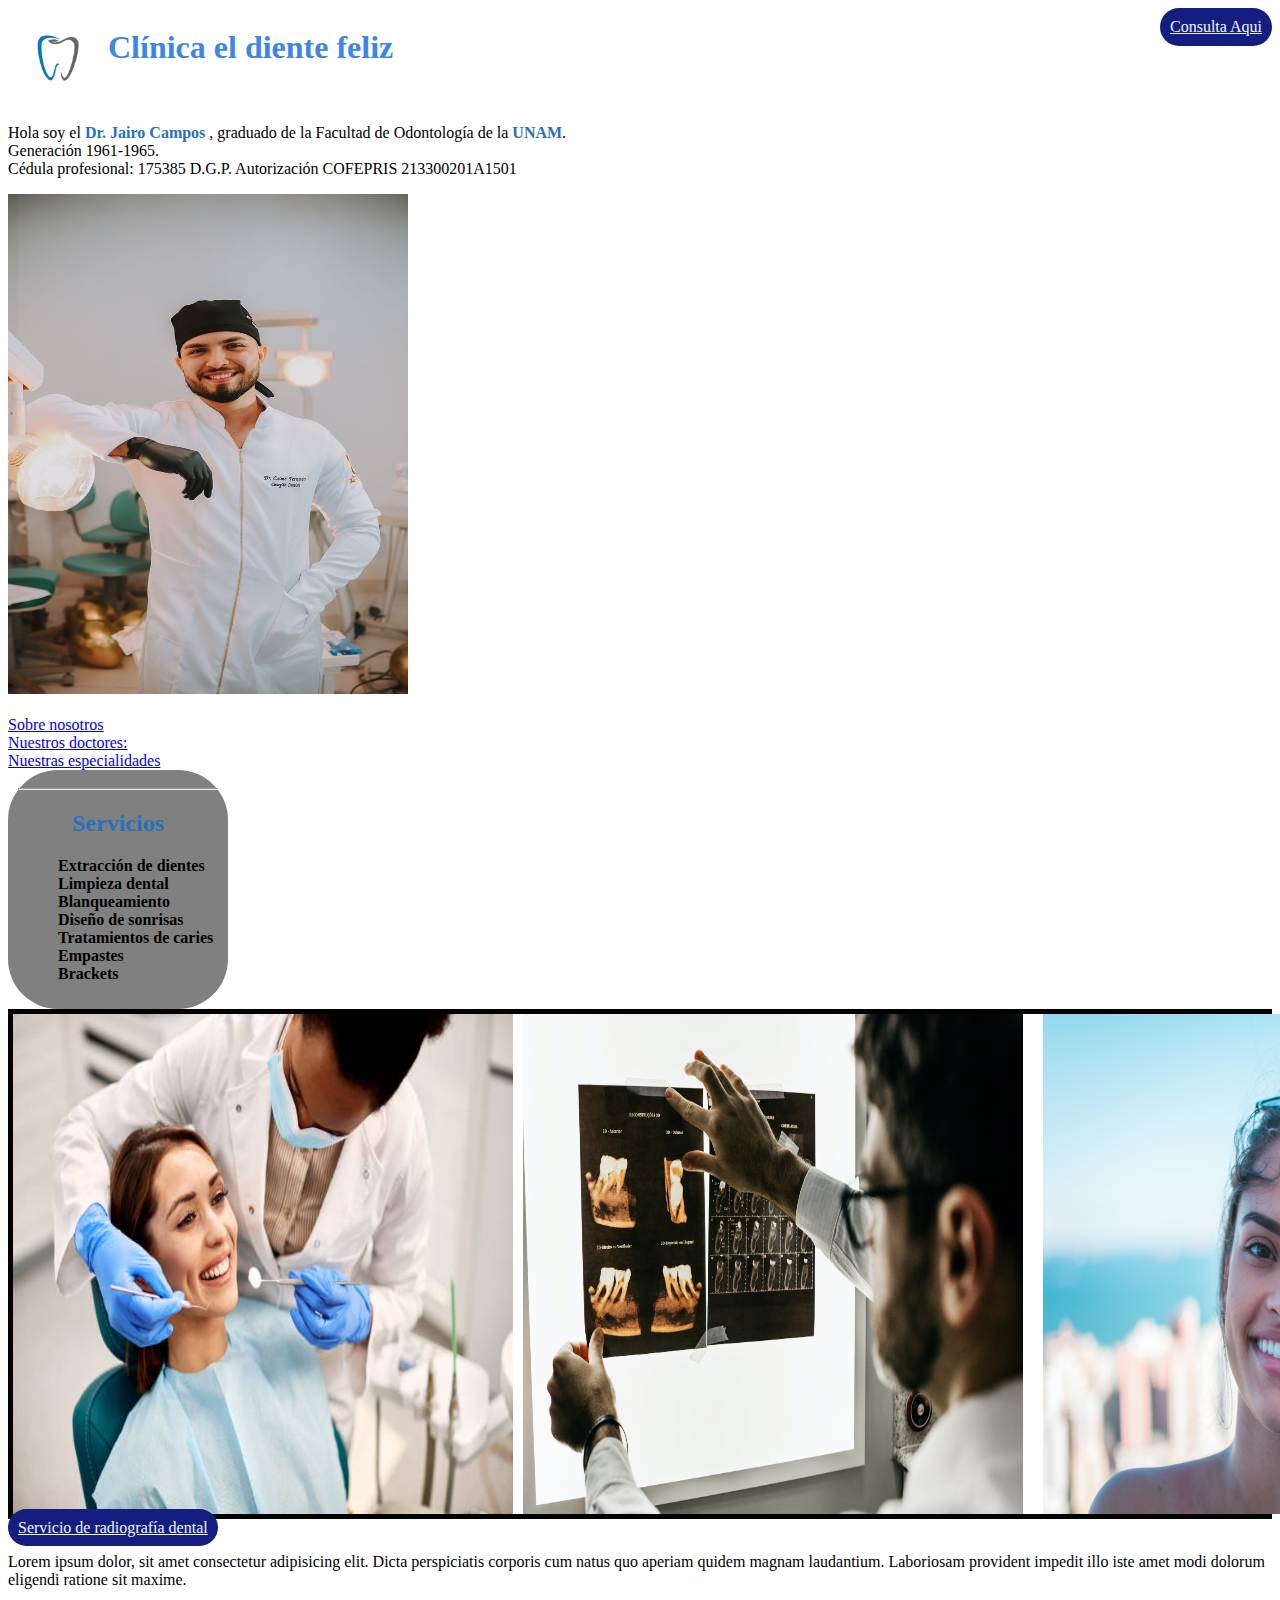
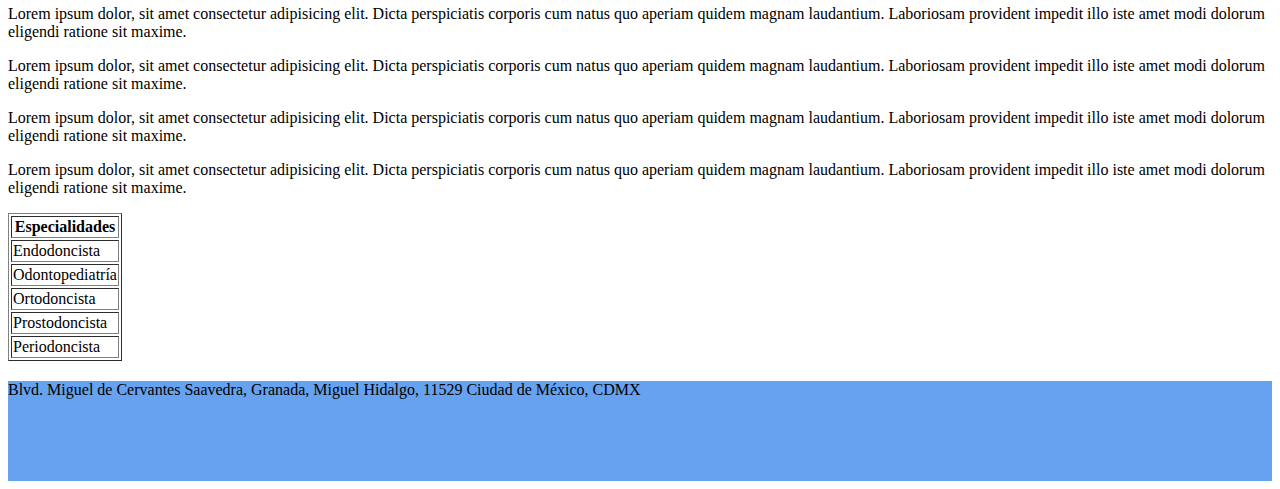
<file: index.html>
<!DOCTYPE html>
<html lang="en">
<head>
  <meta charset="UTF-8">
  <meta name="viewport" content="width=device-width, initial-scale=1.0">
  <link rel="stylesheet" href="./assets/style/style.css">
  <title class="borde">Clínica el diente feliz</title>
  <a class="link-colab consulta" href="./Registro de consulta.html">Consulta Aqui</a>
</head>
<body>
  <header>
    <img src="./assets/imagenes/logo.png" alt="" width="100px" height="100px">
    <h1 id="Clinica">Clínica el diente feliz</h1>
  </header>
  <div id="presentacion">
    <p>    
      Hola soy el <strong class="Color-azul">Dr. Jairo Campos</strong> , graduado de la Facultad de Odontología de la <strong class="Color-azul">UNAM</strong>. <br>
      Generación 1961-1965. <br>
      Cédula profesional: 175385 D.G.P. Autorización COFEPRIS 213300201A1501 <br>
    </p>
    <img src="./assets/imagenes/Ensaio Externo - Odontologia - Iespes - Clinica Iespes _ Odontologia, Dentistas, Fotos de formatura.jpg" alt="" height="500px" width="400px">
  </div>
  <br>
  <div>
    <a href="#sobre nosotros">Sobre nosotros</a>
    <br>
    <a href="/Doctores.html">Nuestros doctores:</a>
    <br>
    <a href="#Especialidades">Nuestras especialidades</a>
  </div>
  <div id="Servicios">
    <hr>
    <h2 class="Color-azul borde titulo">Servicios</h2>
    <ul>
      <li>Extracción de dientes</li>
      <li>Limpieza dental</li>
      <li>Blanqueamiento</li>
      <li>Diseño de sonrisas</li>
      <li>Tratamientos de caries</li>
      <li>Empastes</li>
      <li>Brackets</li>
    </ul>
  </div>
  <div class="contenedor">
    <img src="./assets/imagenes/Image20230822115403.png" width="500px" height="500px">
    <img src="./assets/imagenes/Image20230822115144.jpg" width="500px" height="500px">
    <br>
    <img src="./assets/imagenes/Image20230822115150.jpg" width="500px" height="500px">
  </div>
  <a class="link-colab" href="https://drd3d.com/" target="_blank">Servicio de radiografía dental</a>
  <br>
  <div>
    <a name="sobre nosotros"></a>
    <p>Lorem ipsum dolor, sit amet consectetur adipisicing elit. Dicta perspiciatis corporis cum natus quo aperiam quidem magnam laudantium. Laboriosam provident impedit illo iste amet modi dolorum eligendi ratione sit maxime.</p>
    <p>Lorem ipsum dolor, sit amet consectetur adipisicing elit. Dicta perspiciatis corporis cum natus quo aperiam quidem magnam laudantium. Laboriosam provident impedit illo iste amet modi dolorum eligendi ratione sit maxime.</p>
    <p>Lorem ipsum dolor, sit amet consectetur adipisicing elit. Dicta perspiciatis corporis cum natus quo aperiam quidem magnam laudantium. Laboriosam provident impedit illo iste amet modi dolorum eligendi ratione sit maxime.</p>
    <p>Lorem ipsum dolor, sit amet consectetur adipisicing elit. Dicta perspiciatis corporis cum natus quo aperiam quidem magnam laudantium. Laboriosam provident impedit illo iste amet modi dolorum eligendi ratione sit maxime.</p>
    <p>Lorem ipsum dolor, sit amet consectetur adipisicing elit. Dicta perspiciatis corporis cum natus quo aperiam quidem magnam laudantium. Laboriosam provident impedit illo iste amet modi dolorum eligendi ratione sit maxime.</p>
  </div>
  <div>
  <a name="Especialidades"></a>
    <table border="1" >
      <tr>
        <th>Especialidades</th>
      </tr>
      <tr>
        <td>Endodoncista</td>
      </tr>
      <tr>
        <td>Odontopediatría</td>
      </tr>
      <tr>
        <td>Ortodoncista</td>
      </tr>
      <tr>
        <td>Prostodoncista</td>
      </tr>
      <tr>
        <td>Periodoncista</td>
      </tr>
    </table>
  </div>
  <footer>
    Blvd. Miguel de Cervantes Saavedra, Granada, Miguel Hidalgo, 11529 Ciudad de México, CDMX
  </footer>
  
</body>
</html>
</file>
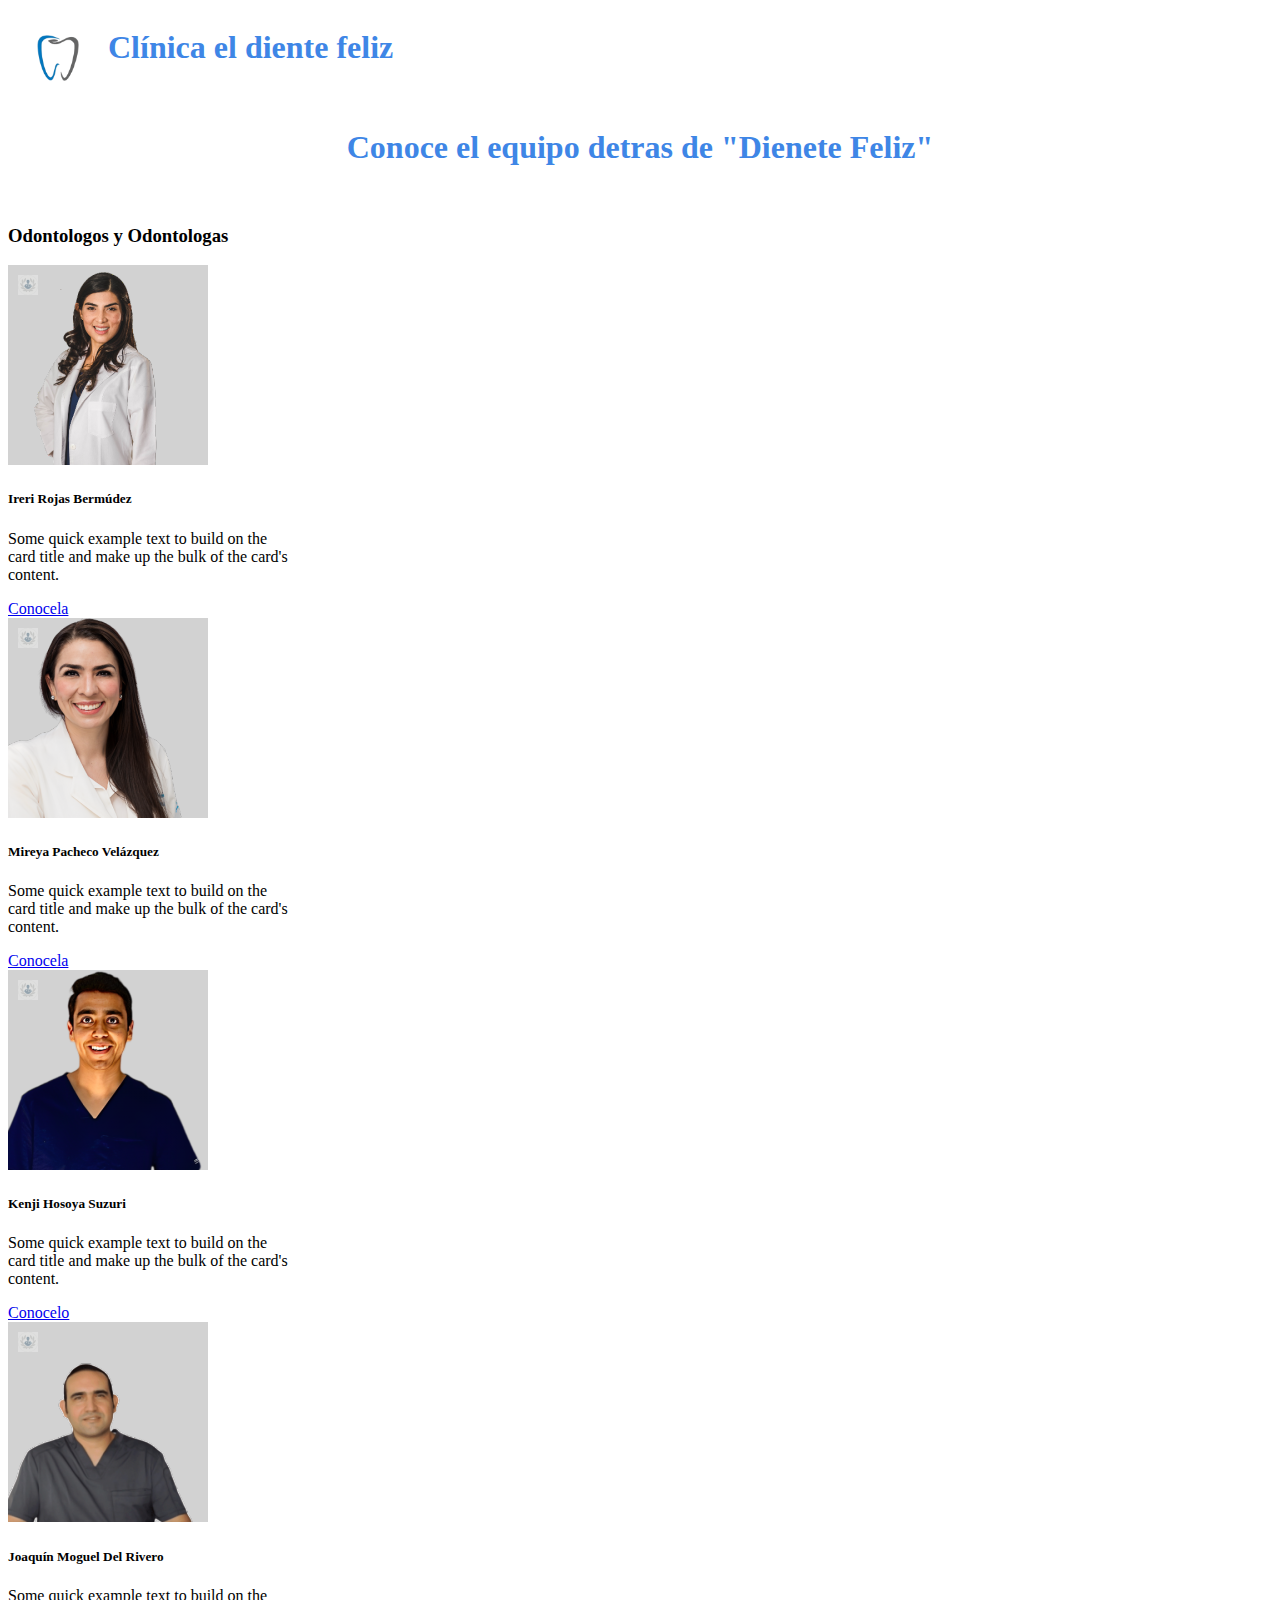
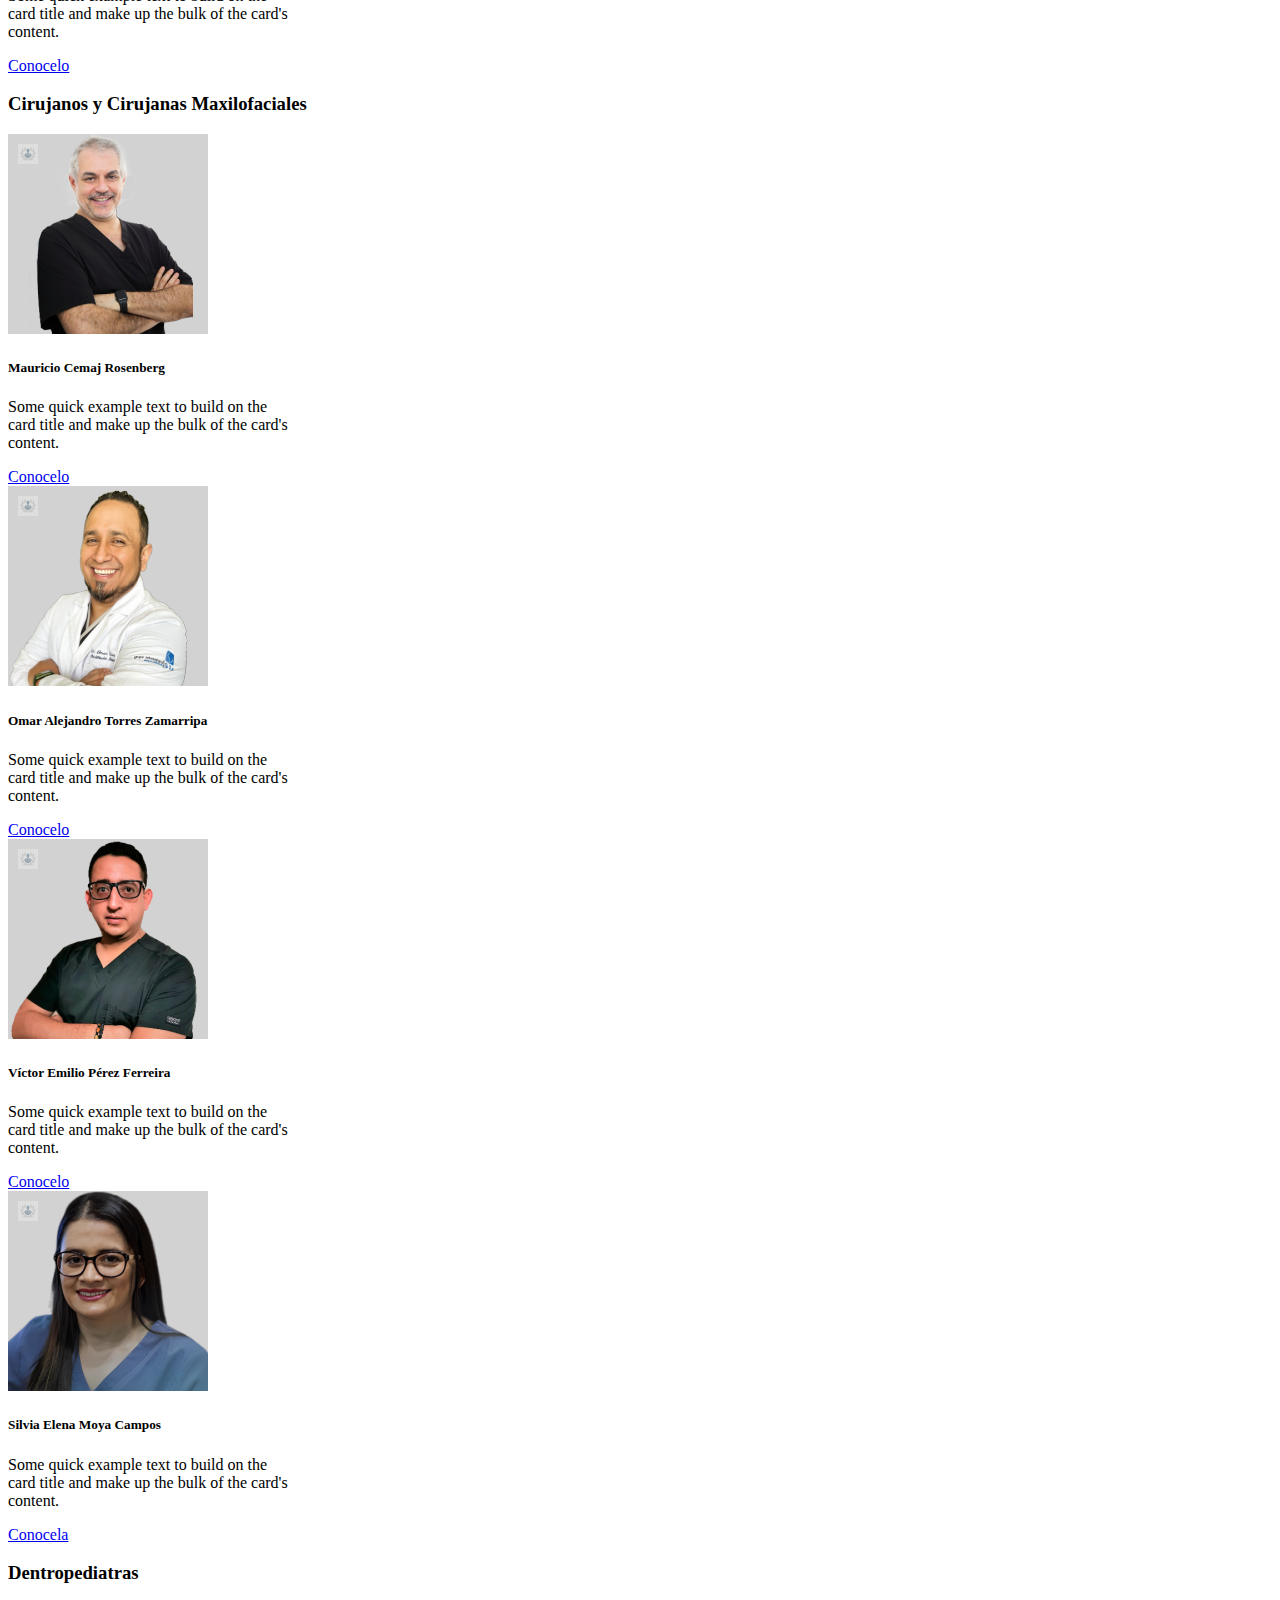
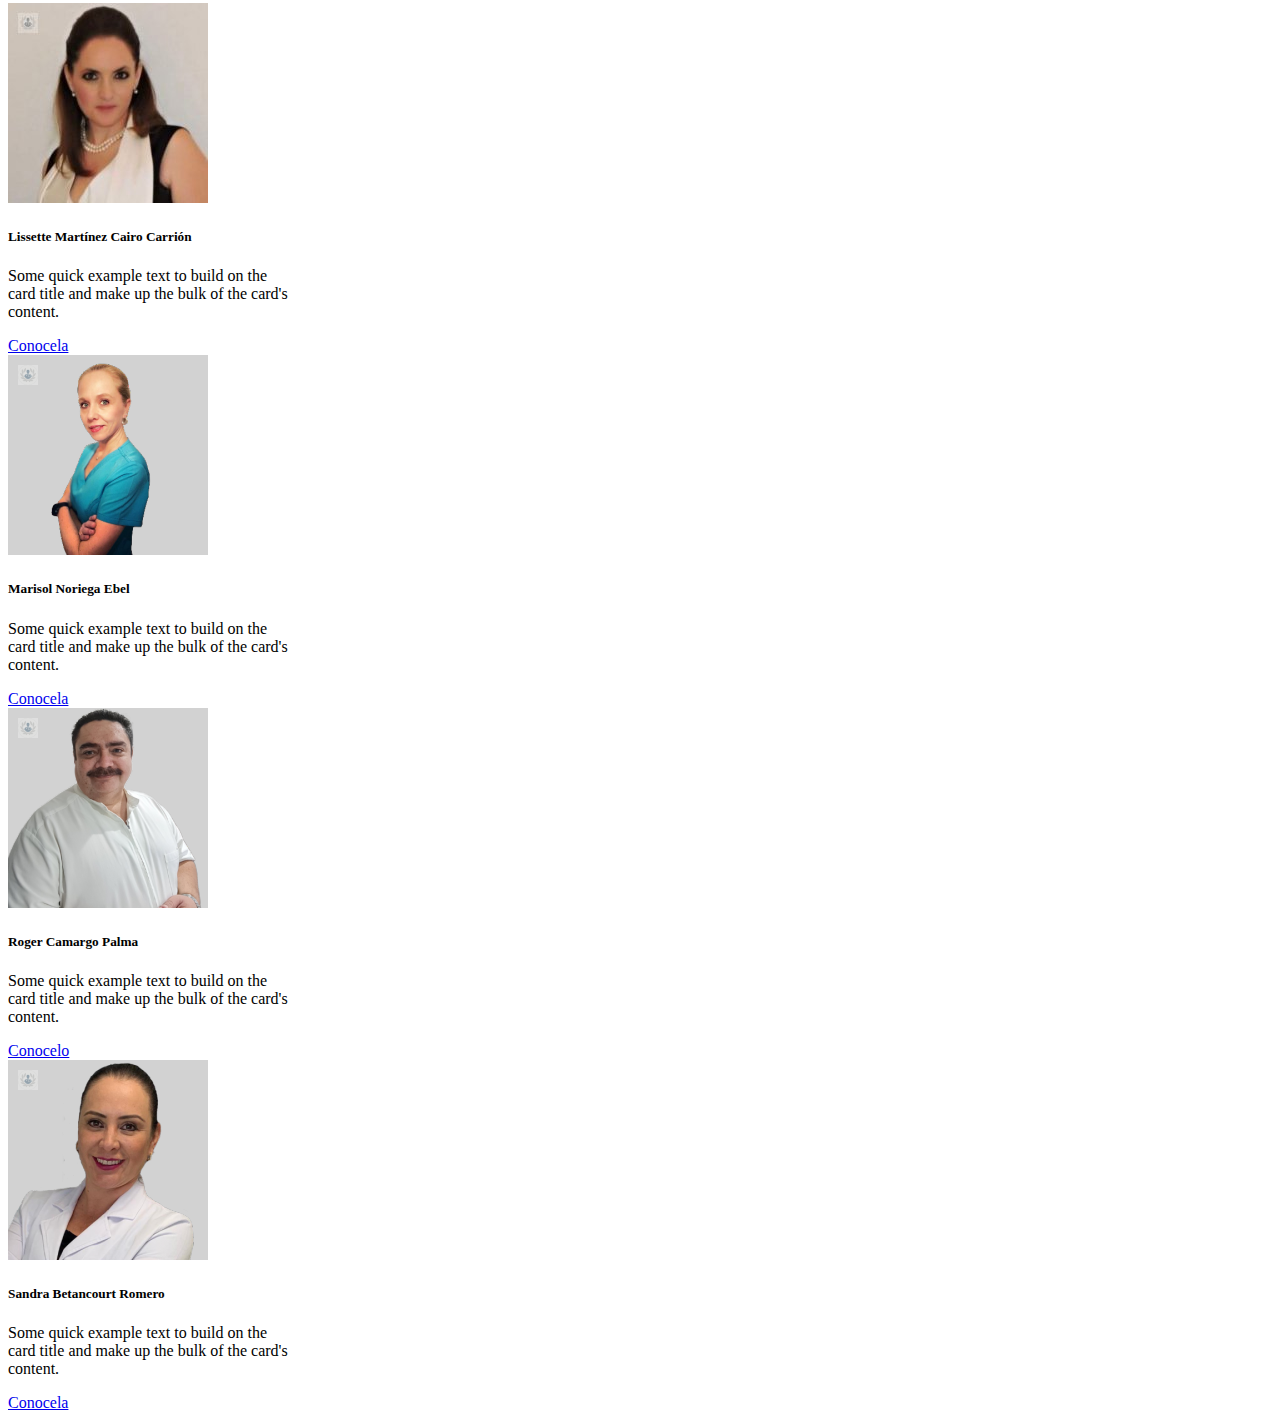
<file: Doctores.html>
<!DOCTYPE html>
<html lang="en">
<head>
    <meta charset="utf-8">
    <meta name="viewport" content="width=device-width, initial-scale=1">
    <link rel="stylesheet" href="./assets/style/style.css">
    <title class="borde">Clínica el diente feliz</title>
    <link href="https://cdn.jsdelivr.net/npm/bootstrap@5.3.1/dist/css/bootstrap.min.css" rel="stylesheet" integrity="sha384-4bw+/aepP/YC94hEpVNVgiZdgIC5+VKNBQNGCHeKRQN+PtmoHDEXuppvnDJzQIu9" crossorigin="anonymous">
</head>
<body>
  <header>
    <img src="./assets/imagenes/logo.png" alt="" width="100px" height="100px">
    <h1 id="Clinica">Clínica el diente feliz</h1>
  </header>
  
    <div id="Clinica" class="conoce"><h1> Conoce el equipo detras de "Dienete Feliz" </h1></div>
<br>

    <!-- 1er Definimos un contenedor "padre" utilizando la clase "container" que nos da Boostrap--> 

    <div class="container">
        <h3>Odontologos y Odontologas</h3>
        <!-- 2do Definimos un contenedor "hijo" para nuestras filas usando la clase "row" -->
        <div class="row">
            <!-- 3er Definimos nuestras columnas usando la clase "col" -->
            <div class="col-sm-12 col-md-6 col-lg-3">
                <div class="card" style="width: 18rem;">
                    <img src="./assets/imagenes/Ireri.png" class="card-img-top" alt="...">
                    <div class="card-body">
                      <h5 class="card-title">Ireri Rojas Bermúdez</h5>
                      <p class="card-text">Some quick example text to build on the card title and make up the bulk of the card's content.</p>
                      <a href="#" class="btn btn-primary">Conocela</a>
                    </div>
                  </div>
            </div>

            <!-- Columna 2 -->
            <div class="col-sm-12 col-md-6 col-lg-3">
                <div class="card" style="width: 18rem;">
                    <img src="./assets/imagenes/Sharon.png" class="card-img-top" alt="...">
                    <div class="card-body">
                      <h5 class="card-title">Mireya Pacheco Velázquez</h5>
                      <p class="card-text">Some quick example text to build on the card title and make up the bulk of the card's content.</p>
                      <a href="#" class="btn btn-primary">Conocela</a>
                    </div>
                  </div>
            </div>
            <!--Columna 3-->
            <div class="col-sm-12 col-md-6 col-lg-3">
                <div class="card" style="width: 18rem;">
                    <img src="./assets/imagenes/Yonatan.png" class="card-img-top" alt="...">
                    <div class="card-body">
                      <h5 class="card-title">Kenji Hosoya Suzuri</h5>
                      <p class="card-text">Some quick example text to build on the card title and make up the bulk of the card's content.</p>
                      <a href="#" class="btn btn-primary">Conocelo</a>
                    </div>
                  </div>
            </div>
            <!--Columna 4-->
            <div class="col-sm-12 col-md-6 col-lg-3">
                <div class="card" style="width: 18rem;">
                    <img src="./assets/imagenes/joaquin.png" class="card-img-top" alt="...">
                    <div class="card-body">
                      <h5 class="card-title">Joaquín Moguel Del Rivero</h5>
                      <p class="card-text">Some quick example text to build on the card title and make up the bulk of the card's content.</p>
                      <a href="#" class="btn btn-primary">Conocelo</a>
                    </div>
                  </div>
            </div>
        </div>
        <h3>Cirujanos y Cirujanas Maxilofaciales</h3>
        <div class="row">
            <!-- 3er Definimos nuestras columnas usando la clase "col" -->
            <div class="col-sm-12 col-md-6 col-lg-3">
                <div class="card" style="width: 18rem;">
                    <img src="./assets/imagenes/Mauricio.png" class="card-img-top" alt="...">
                    <div class="card-body">
                      <h5 class="card-title">Mauricio Cemaj Rosenberg</h5>
                      <p class="card-text">Some quick example text to build on the card title and make up the bulk of the card's content.</p>
                      <a href="#" class="btn btn-primary">Conocelo</a>
                    </div>
                  </div>
            </div>

            <!-- Columna 2 -->
            <div class="col-sm-12 col-md-6 col-lg-3">
                <div class="card" style="width: 18rem;">
                    <img src="./assets/imagenes/omar.png" class="card-img-top" alt="...">
                    <div class="card-body">
                      <h5 class="card-title">Omar Alejandro Torres Zamarripa</h5>
                      <p class="card-text">Some quick example text to build on the card title and make up the bulk of the card's content.</p>
                      <a href="#" class="btn btn-primary">Conocelo</a>
                    </div>
                  </div>
            </div>
            <!--Columna 3-->
            <div class="col-sm-12 col-md-6 col-lg-3">
                <div class="card" style="width: 18rem;">
                    <img src="./assets/imagenes/victor.png" class="card-img-top" alt="...">
                    <div class="card-body">
                      <h5 class="card-title">Víctor Emilio Pérez Ferreira</h5>
                      <p class="card-text">Some quick example text to build on the card title and make up the bulk of the card's content.</p>
                      <a href="#" class="btn btn-primary">Conocelo</a>
                    </div>
                  </div>
            </div>
            <!--Columna 4-->
            <div class="col-sm-12 col-md-6 col-lg-3">
                <div class="card" style="width: 18rem;">
                    <img src="./assets/imagenes/silvia.png" class="card-img-top" alt="...">
                    <div class="card-body">
                      <h5 class="card-title">Silvia Elena Moya Campos</h5>
                      <p class="card-text">Some quick example text to build on the card title and make up the bulk of the card's content.</p>
                      <a href="#" class="btn btn-primary">Conocela</a>
                    </div>
                  </div>
            </div>
        </div>
        <h3>Dentropediatras</h3>
        <div class="row">
            <!-- 3er Definimos nuestras columnas usando la clase "col" -->
            <div class="col-sm-12 col-md-6 col-lg-3">
                <div class="card" style="width: 18rem;">
                    <img src="./assets/imagenes/lisette.jpeg" class="card-img-top" alt="...">
                    <div class="card-body">
                      <h5 class="card-title">Lissette Martínez Cairo Carrión</h5>
                      <p class="card-text">Some quick example text to build on the card title and make up the bulk of the card's content.</p>
                      <a href="#" class="btn btn-primary">Conocela</a>
                    </div>
                  </div>
            </div>

            <!-- Columna 2 -->
            <div class="col-sm-12 col-md-6 col-lg-3">
                <div class="card" style="width: 18rem;">
                    <img src="./assets/imagenes/marisol.png" class="card-img-top" alt="...">
                    <div class="card-body">
                      <h5 class="card-title">Marisol Noriega Ebel</h5>
                      <p class="card-text">Some quick example text to build on the card title and make up the bulk of the card's content.</p>
                      <a href="#" class="btn btn-primary">Conocela</a>
                    </div>
                  </div>
            </div>
            <!--Columna 3-->
            <div class="col-sm-12 col-md-6 col-lg-3">
                <div class="card" style="width: 18rem;">
                    <img src="./assets/imagenes/roger.png" class="card-img-top" alt="...">
                    <div class="card-body">
                      <h5 class="card-title">Roger Camargo Palma</h5>
                      <p class="card-text">Some quick example text to build on the card title and make up the bulk of the card's content.</p>
                      <a href="#" class="btn btn-primary">Conocelo</a>
                    </div>
                  </div>
            </div>
            <!--Columna 4-->
            <div class="col-sm-12 col-md-6 col-lg-3">
                <div class="card" style="width: 18rem;">
                    <img src="./assets/imagenes/sandra.png" class="card-img-top" alt="...">
                    <div class="card-body">
                      <h5 class="card-title">Sandra Betancourt Romero</h5>
                      <p class="card-text">Some quick example text to build on the card title and make up the bulk of the card's content.</p>
                      <a href="#" class="btn btn-primary">Conocela</a>
                    </div>
                  </div>
            </div>
        </div>
    </div>






    <script src="https://cdn.jsdelivr.net/npm/bootstrap@5.3.1/dist/js/bootstrap.bundle.min.js" integrity="sha384-HwwvtgBNo3bZJJLYd8oVXjrBZt8cqVSpeBNS5n7C8IVInixGAoxmnlMuBnhbgrkm" crossorigin="anonymous"></script>


</body>
</html>
</file>
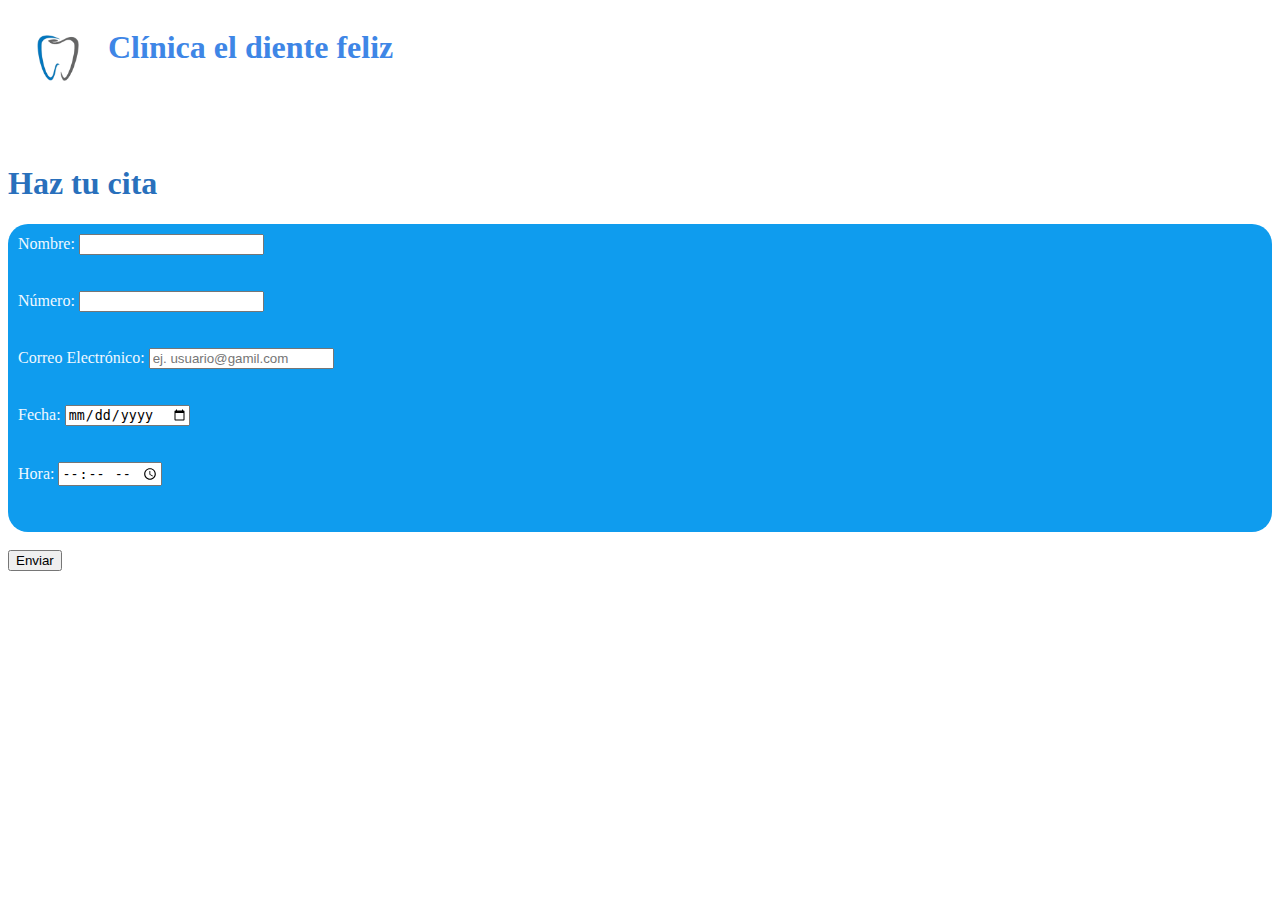
<file: Registro de consulta.html>
<!DOCTYPE html>
<html lang="en">
<head>
    <meta charset="UTF-8">
    <meta name="viewport" content="width=device-width, initial-scale=1.0">
    <link rel="stylesheet" href="./assets/style/style.css">
    <title class="borde">Clínica el diente feliz</title>
</head>
<body>
    <header>
        <img src="./assets/imagenes/logo.png" alt="" width="100px" height="100px">
        <h1 id="Clinica">Clínica el diente feliz</h1>
      </header>
      <br>
      <br>
      <h1 class="Color-azul">Haz tu cita</h1>
      <div class="formulario">
            <label for="nombre">Nombre:</label>
            <input type="text" id="nombre" name="nombre" ><br>
            <br>
            <br>
            <label for="numero">Número:</label>
            <input type="tel" id="numero" name="numero"><br>
            <br>
            <br>
            <label for="email">Correo Electrónico:</label>
            <input type="email" id="email" name="email" placeholder="ej. usuario@gamil.com"><br>
            <br>
            <br>
            <label for="fecha">Fecha:</label>
            <input type="date" id="fecha" name="fecha"><br>
            <br>
            <br>
            <label for="hora">Hora:</label>
            <input type="time" id="hora" name="hora"><br>
            <br>
            <br>
      </div>
      <br>
      <form action="/procesar_cita" method="post">
        <input type="submit" value="Enviar"></input>
</body>
</html>
</file>
<file: assets/style/style.css>
header{
    display: flex;
}
footer{
    margin-top: 20px;
    height: 100px;
    background-color: rgb(102, 162, 240);
}
#Clinica {
    color: rgb(62, 134, 230);
}
.Color-azul {
    color: rgb(41, 112, 188);
}
#Servicios {
    background-color: gray;
    border-radius: 50px;
    text-align: justify;
    padding: 10px;
    margin: 0;
    width: 200px;
    font-weight: bold;
}
.contenedor {
    display: flex;
    gap: 10px;
    border: 5px solid black;
}
.titulo {
    text-align: center;
}
li{
    list-style: none;
}
.link-colab {
    background-color: rgb(20, 30, 129);
    color: aliceblue;
    border-radius: 20px;
    padding: 10px;    
}
.consulta  {
    float: right;
  }
.formulario {
    background-color: rgb(15, 156, 238);
    color: aliceblue;
    border-radius: 20px;
    padding: 10px; 
}
.conoce{
    text-align: center;
}
</file>
